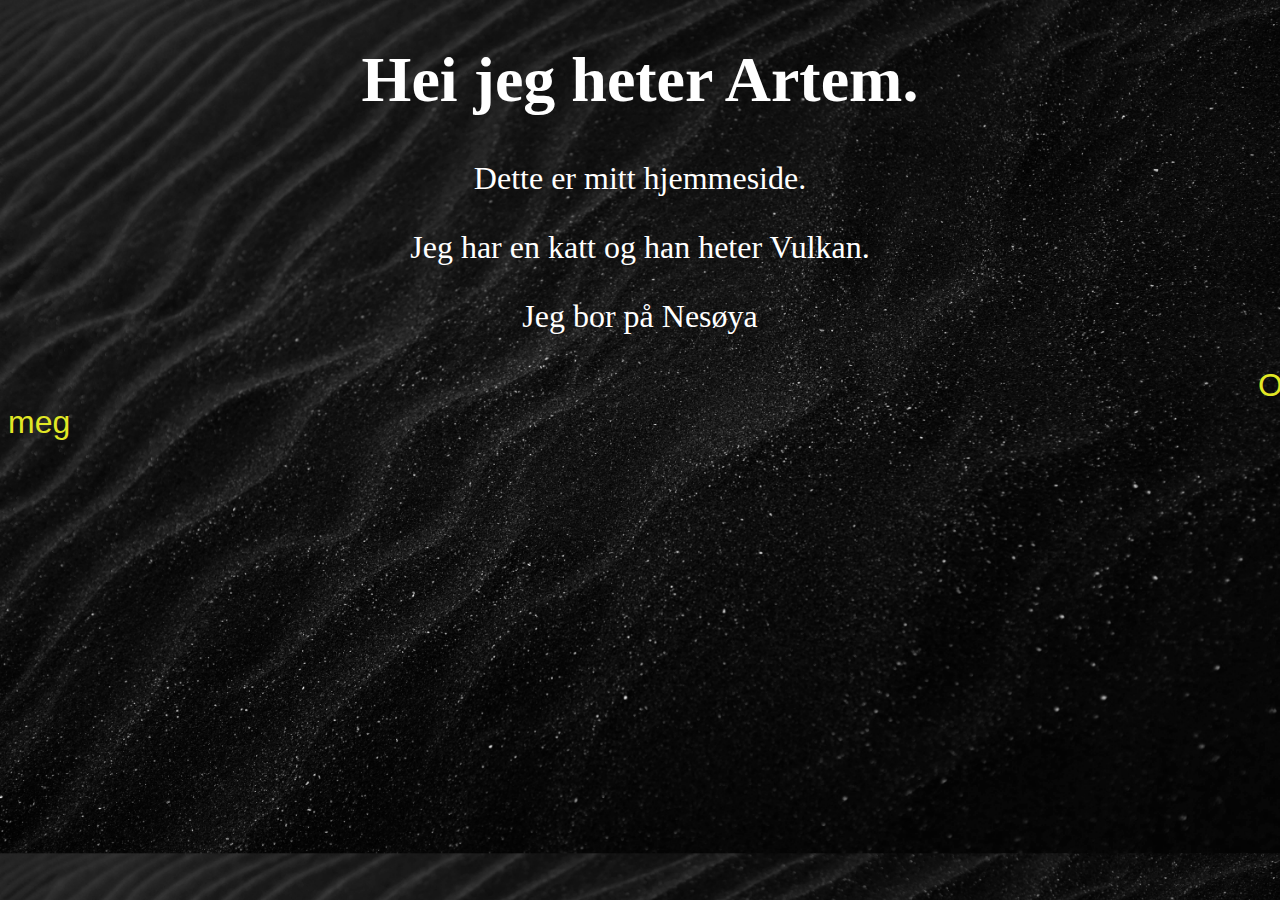
<file: index.html>
<!DOCTYPE html>
<html lang="en">
<head>
    <link rel="stylesheet" href="main.css">
    <meta charset="UTF-8">
    <meta name="viewport" content="width=device-width, initial-scale=1.0">
    <title>Mitt hjemmeside</title>
</head>
<body>
<div class="text">
    <h1>Hei jeg heter Artem.</h1>
    <p>Dette er mitt hjemmeside.</p>
    <p>Jeg har en katt og han heter Vulkan.</p>
    <p>Jeg bor på Nesøya</p>
</div>
    <a href="about.html"> Om meg </a>
</body>
</html>
</file>
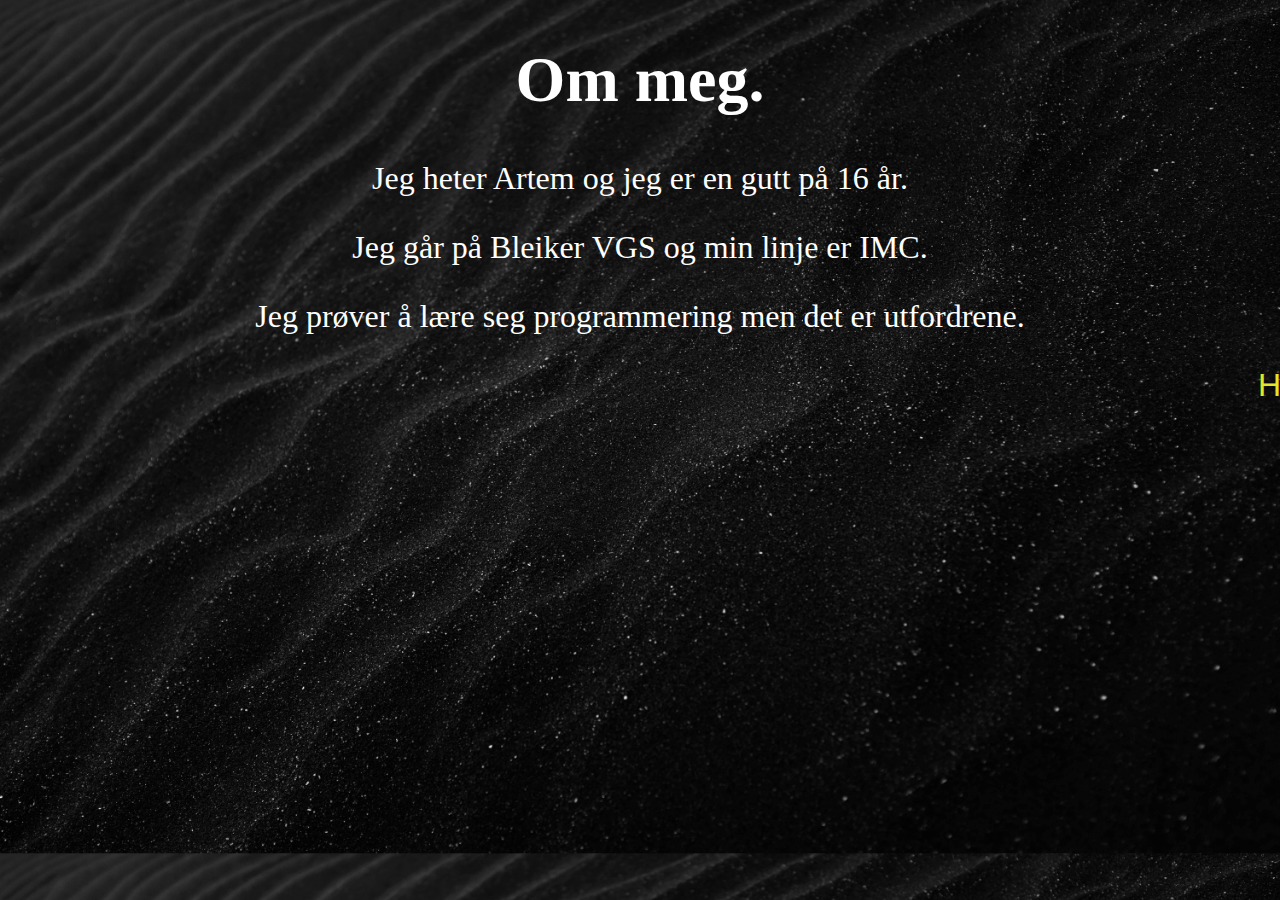
<file: about.html>
<!DOCTYPE html>
<html lang="en">
<head>
   <link rel="stylesheet" href="main.css">
    <meta charset="UTF-8">
    <meta name="viewport" content="width=device-width, initial-scale=1.0">
    <title>Om meg</title>
</head>
<body>
<div class="text">
    <h1>Om meg.</h1>
    <p> Jeg heter Artem og jeg er en gutt på 16 år. </p>
     <p>  Jeg går på Bleiker VGS og min linje er IMC. </p> 
      <p>  Jeg prøver å lære seg programmering men det er utfordrene. </p> 

</div>
    <a href="index.html"> Hjemmeside </a>
</body>
</html>
</file>
<file: main.css>
body {
    background-image: url('wallpaper.jpg');
    background-position:fixed;
    background-size: cover;
}
a {
    color:rgb(225, 231, 37);
    font-family: 'Franklin Gothic Medium', 'Arial Narrow', Arial, sans-serif;
    text-decoration: none;
    font-size: xx-large;
    margin-left: 1250px;
}
.text {
    text-align: center;
    color: white;
    font-size: xx-large;
    font-family: Cambria, Cochin, Georgia, Times, 'Times New Roman', serif;
}
</file>
